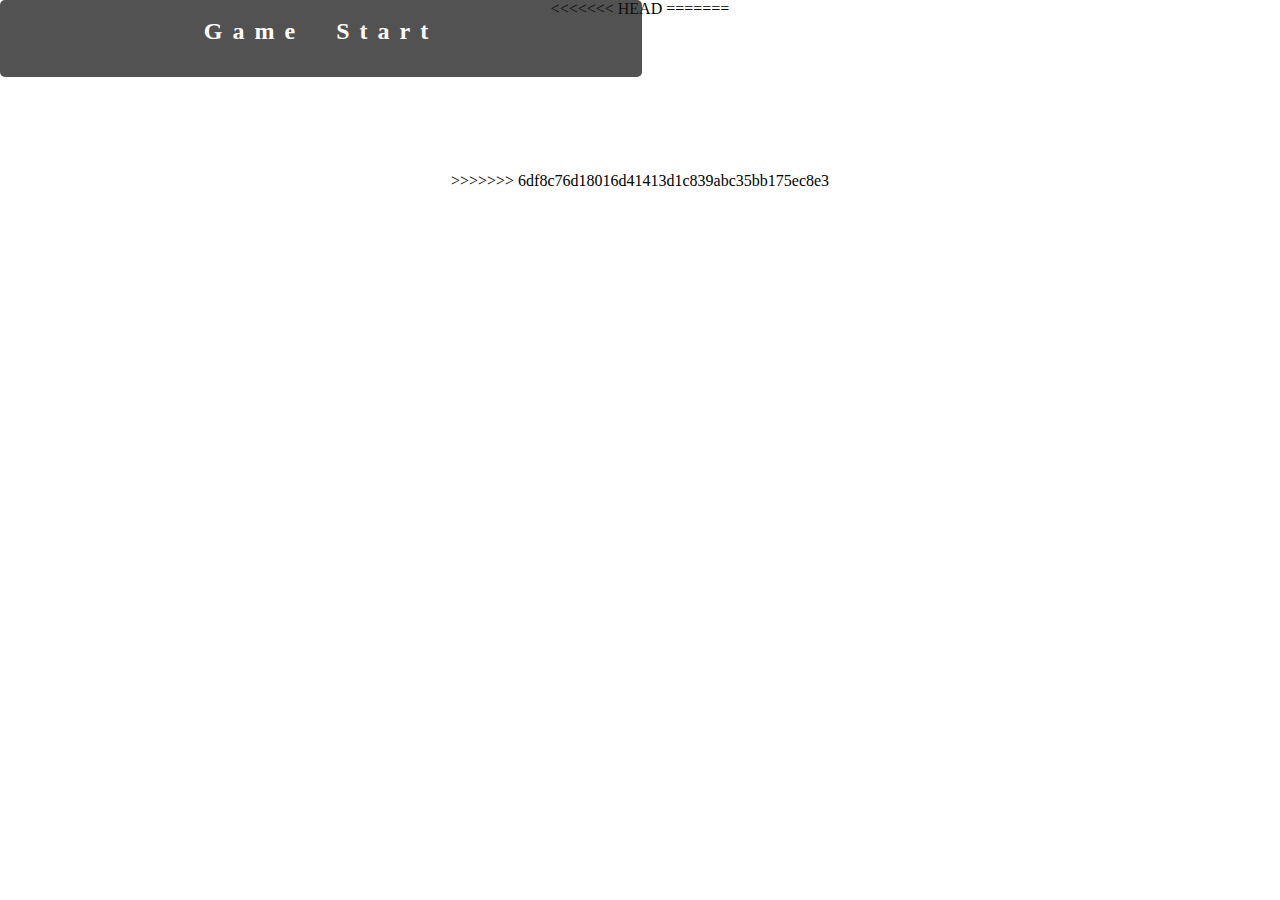
<file: index.html>
<!DOCTYPE html>
<html lang="en">
  <head>
    <meta charset="UTF-8" />
    <meta
      name="viewport"
      content="width=device-width, initial-scale=1.0, maximum-scale=1.0, user-scalable=0"
    />
    <meta http-equiv="X-UA-Compatible" content="ie=edge" />
    <title>JOJO Game</title>
    <link href="index.css" rel="stylesheet" />
    <script
      type="text/javascript"
      src="http://code.jquery.com/jquery-3.1.1.min.js"
    ></script>
  </head>

  <body onload="main()">
    <div id="menu">
      <div id="main">
        <a href="javascript:void(0)" class="button play">Game Start</a>
      </div>
    </div>
<<<<<<< HEAD
    <script>
      var myGamePiece;
      var myBackground;

      var gamecanvas = document.getElementById("myCanvas");
      var bgwidth = gamecanvas.width;
      var bgheight = gamecanvas.height;
      var dios = [];
      var sec = 30;

      function startGame() {
        myGamePieceCheng = new component(
          125,
          125,
          "img/CH_cheng.png",
          200,
          400,
          "image",
          10,
          0
        );

        myBackground = new component(
          800,
          600,
          "img/bg.jpg",
          0,
          0,
          "image",
          0,
          0
        );

        myGameTimer = new component(
          "45px",
          "Comic Sans MS",
          "red",
          5,
          150,
          "text",
          0,
          0
        );
        myGameArea.start();
      }

      var myGameArea = {
        canvas: gamecanvas,
        start: function () {
          this.canvas.width = 800;
          this.canvas.height = 600;
          this.context = this.canvas.getContext("2d");
          document.body.insertBefore(this.canvas, document.body.childNodes[0]);
          this.frameNo = 0;
          this.interval = setInterval(updateGameArea, 20);
        },
        clear: function () {
          this.context.clearRect(0, 0, this.canvas.width, this.canvas.height);
        },
        stop: function () {
          clearInterval(this.interval);
        },
      };

      function component(width, height, color, x, y, type, speedx, speedy) {
        this.type = type;
        if (type == "image") {
          this.image = new Image();
          this.image.src = color;
        }
        if (type == "text") {
          this.text = "" + sec;
        }

        this.width = width;
        this.height = height;
        this.speedX = speedx;
        this.speedY = speedy;
        this.x = x;
        this.y = y;
        this.update = function () {
          ctx = myGameArea.context;
          if (type == "image") {
            ctx.drawImage(this.image, this.x, this.y, this.width, this.height);
          } else if (this.type == "text") {
            ctx.font = this.width + " " + this.height;
            ctx.fillStyle = color;
            ctx.fillText(this.text, this.x, this.y);
          } else {
            ctx.fillStyle = color;
            ctx.fillRect(this.x, this.y, this.width, this.height);
          }
        };
        this.newPos = function () {
          ctx = myGameArea.context;
          if (this.x + 125 > 800) {
            this.speedX = -this.speedX;
            // ctx.translate((700 + this.width),0);
            // ctx.scale(-1,1);
          }
          if (this.x < 0) {
            this.speedX = -this.speedX;
          }

          this.x += this.speedX;
          this.y += this.speedY;
        };
      }

      function testing_click(){
        return function(){
          console.log("element clicked!!!")
        };
      }

      function updateGameArea() {

        ctx = myGameArea.context;
        if (sec == 0) {
          myGameArea.stop();
        }

        myGameArea.clear();
        myBackground.newPos();
        myBackground.update();
        myGamePieceCheng.newPos();
        myGamePieceCheng.update();

        myGameArea.frameNo += 1;
        if (everyinterval(50)) {
          sec--;
          if (sec < 10) {
            myGameTimer.text = "0" + sec;
          } else {
            myGameTimer.text = "" + sec;
          }
        }
        if (myGameArea.frameNo == 1 || everyinterval(70)) {
          while(dios.length < 5){
            dropDio();
          }
        }
        for(i = 0; i < dios.length; i++){
          dios[i].addEventListener("click", testing_click)
        }
        /*將超過畫面的dio消除至於此instead of Component*/
        /*-----------------------------------------------*/
        for(i = 0; i < dios.length; i++){
          if(dios[i].y > 500){
            dios.splice(i, 1);
          }
        }
        
        //myGamePieceDio.setAttribute("onclick", myGamePieceDio.remove())
        
        /*-----------------------------------------------*/
        for (i = 0; i < dios.length; i++) { 
          dios[i].newPos();
          dios[i].update();
        }

        myGameTimer.update();
      }

      function dropDio() {
        //將dropDio的interval改成70
        //while (dios.length < 6) {
        var myGamePieceDio = new component(
          125,
          125,
          "img/CH_DIO.png",
          random(0, 700),  //position of x coor
          50,
          "image",
          0,
          random(4, 8)   //speed of falling
        );
        //myGamePieceDio.onclick = function(){alert('blah')};
        //myGamePieceDio.addEventListener("onclick", function(){alert("umm")});
        dios.push(myGamePieceDio);
        //}
      }

      function clearmove() {
        myGamePiece.image.src = "CH_DIO.png";
        myGamePiece.speedX = 0;
        myGamePiece.speedY = 0;
      }

      function random(min, max) {
        var num = Math.floor(Math.random() * (max - min)) + min;
        return num;
      }

      function everyinterval(n) { 
        if ((myGameArea.frameNo / n) % 1 == 0) {
          return true;
        }
        return false;
      }
    </script>
=======
    <div class="canvas-wrap">
      <canvas class="cover-fit" id="myCanvas"></canvas>
    </div>
    <div id="game-over">
      <!-- <div id="end"> -->
      <!-- <a href="javascript:void(0)" class="button leave">Leave</a>
        <a href="javascript:void(0)" class="button restart">Try again?</a> -->
      <p class="textGameOver">Game Over</p>
      <button class="leave endbutton">Leave</button>
      <button class="restart endbutton">Try again</button>
      <!-- </div> -->
    </div>
>>>>>>> 6df8c76d18016d41413d1c839abc35bb175ec8e3
  </body>
  <script type="text/javascript" src="game.js"></script>
</html>
</file>
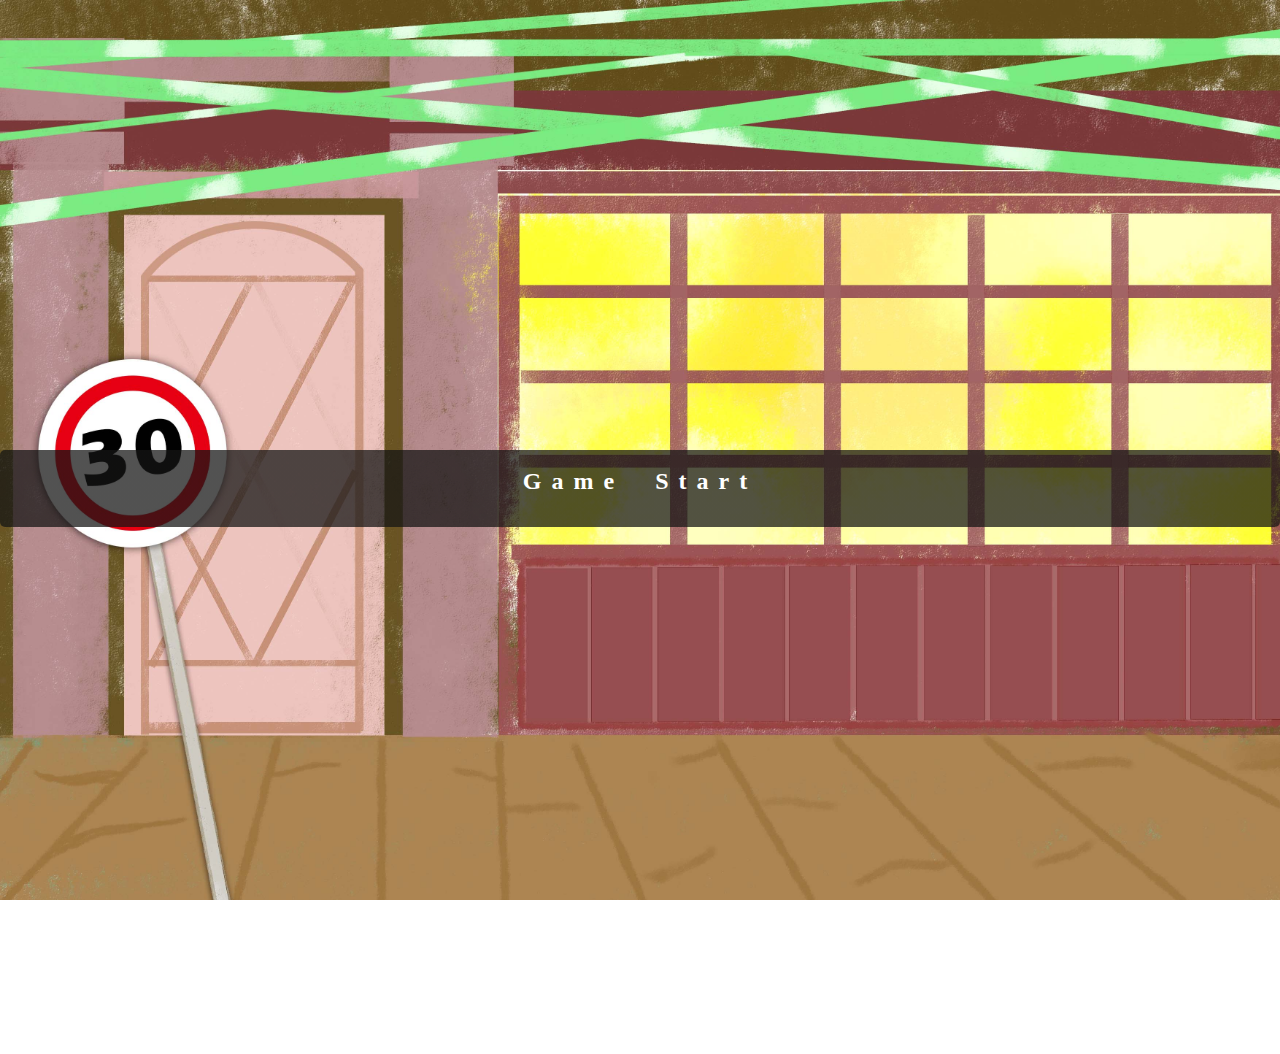
<file: webGame/index.html>
<!DOCTYPE html>
<html lang="en">
  <head>
    <meta charset="UTF-8" />
    <meta
      name="viewport"
      content="width=device-width, initial-scale=1.0, maximum-scale=1.0, user-scalable=0"
    />
    <meta http-equiv="X-UA-Compatible" content="ie=edge" />
    <title>JOJO Game</title>
    <link href="index.css" rel="stylesheet" />
    <script
      type="text/javascript"
      src="http://code.jquery.com/jquery-3.1.1.min.js"
    ></script>
  </head>

  <body onload="main()">
    <div id="menu">
      <div id="main">
        <a href="javascript:void(0)" class="button play">Game Start</a>
      </div>
    </div>
    <div class="canvas-wrap">
      <canvas class="cover-fit" id="myCanvas"></canvas>
    </div>
    <div id="game-over">
      <!-- <div id="end"> -->
      <!-- <a href="javascript:void(0)" class="button leave">Leave</a>
        <a href="javascript:void(0)" class="button restart">Try again?</a> -->
      <!-- <p class="textGameOver">Game Over</p> -->
      <a href="javascript:void(0)" class="button restart">Game Over</a>
      <!-- <button class="leave endbutton">Leave</button> -->
      <!-- <button class="restart endbutton">Try again</button> -->
      <!-- </div> -->
    </div>
    <div id="game-clear">
      <p class="textGameOver">Game Clear</p>
    </div>
    <div id="game-restart">
      <a href="javascript:void(0)" class="button restart">Restart</a>
    </div>
  </body>
  <script type="text/javascript" src="game.js"></script>
</html>
</file>
<file: index.css>
:root {
  --bgwidth: 640px;
  --bgheight: 360px;
  --shift: 0px;
  --display: none;
}
body {
  margin: 0 auto;
  width: 100vw;
  height: 100vh;
  text-align: center;
}

#menu {
  /* display: none; */
  width: calc(var(--bgwidth) * 1px);
  height: calc(var(--bgheight) * 1px);
}
#menu.main {
  width: calc(var(--bgwidth) * 1px);
  height: calc(var(--bgheight) * 1px);
}
#main {
  background-size: cover;
  height: calc(var(--bgheight) * 1px);
  width: calc(var(--bgwidth) * 1px);
  position: absolute;
  top: var(--bgheight) / 2;
  left: calc(var(--shift) * 1px);
  text-decoration: none;
}
.button {
  display: block;
  width: var(--bgwidth);
  margin: 0 auto;
  height: 75px;
  line-height: 60px;
  text-decoration: none;
  font-family: cursive;
  font-weight: bold;
  font-size: x-large;
  letter-spacing: 10px;
  word-spacing: 15px;
  border: 1px solid hsla(0, 0%, 5%, 0);
  color: white;
  font-weight: bold;
  background-color: hsla(60, 2%, 8%, 0.485);
  background-image: -webkit-linear-gradient(
    bottom,
    hsla(60, 2%, 8%, 0.485) 0%,
    hsla(60, 2%, 8%, 0.485) 100%
  );
  background-image: linear-gradient(
    to bottom,
    hsla(60, 2%, 8%, 0.485) 0%,
    hsla(60, 2%, 8%, 0.485) 100%
  );
  border-radius: 5px;
  position: relative;
  top: calc(var(--bgheight) / 2 * 1px);
}
.button:hover {
  color: rgb(243, 220, 190);
  background-color: #5c595a65;
  background-image: -webkit-linear-gradient(
    bottom,
    #757575c6 0%,
    #757575c6 100%
  );
  background-image: linear-gradient(to bottom, #757575c6 0%, #757575c6 100%);
}
#game-over {
  display: none;
  width: calc(var(--bgwidth) * 1px);
  height: calc(var(--bgheight) * 1px);
  z-index: 1;
  position: absolute;
  top: 0;
  left: calc(var(--shift) * 1px);
}
.endbutton {
  background-color: rgb(247, 203, 24);
  color: black;
  font-size: 25px;
  font-family: cursive;
  border-radius: 5px;
  border: none;
  margin-left: 5px;
}
.endbutton:hover {
  background-color: rgb(247, 162, 24);
  color: rgb(255, 255, 255);
  font-size: 25px;
  font-family: cursive;
  border-radius: 5px;
  border: none;
  margin-left: 5px;
}
.textGameOver {
  /* width: var(--bgwidth); */
  color: rgb(255, 255, 255);
  font-family: cursive;
  font-weight: bold;
  font-size: x-large;
  letter-spacing: 10px;
  word-spacing: 15px;
  background-color: hsla(60, 2%, 8%, 0.667);
  position: relative;
  top: calc(var(--bgheight) / 2 * 1px);
  left: calc(var(--shift) * 1px);
  /* height: 45px; */
}
@keyframes move {
  0% {
    transform: translate(var(--x-position), var(--y-position));
  }
  100% {
    transform: translate(200%);
  }
}
</file>
<file: webGame/index.css>
:root {
  --bgwidth: 640px;
  --bgheight: 360px;
  --shift: 0px;
  --display: none;
}
body {
  margin: 0 auto;
  width: 100vw;
  height: 100vh;
  text-align: center;
}

#menu {
  /* display: none; */
  width: calc(var(--bgwidth) * 1px);
  height: calc(var(--bgheight) * 1px);
}
#menu.main {
  width: calc(var(--bgwidth) * 1px);
  height: calc(var(--bgheight) * 1px);
}
#main {
  background-size: cover;
  height: calc(var(--bgheight) * 1px);
  width: calc(var(--bgwidth) * 1px);
  position: absolute;
  top: var(--bgheight) / 2;
  left: calc(var(--shift) * 1px);
  text-decoration: none;
}
.button {
  display: block;
  width: var(--bgwidth);
  margin: 0 auto;
  height: 75px;
  line-height: 60px;
  text-decoration: none;
  font-family: serif, sans-serif, cursive, fantasy, monospace;
  font-weight: bold;
  font-size: x-large;
  letter-spacing: 10px;
  word-spacing: 15px;
  border: 1px solid hsla(0, 0%, 5%, 0);
  color: white;
  font-weight: bold;
  background-color: hsla(60, 2%, 8%, 0.485);
  background-image: -webkit-linear-gradient(
    bottom,
    hsla(60, 2%, 8%, 0.485) 0%,
    hsla(60, 2%, 8%, 0.485) 100%
  );
  background-image: linear-gradient(
    to bottom,
    hsla(60, 2%, 8%, 0.485) 0%,
    hsla(60, 2%, 8%, 0.485) 100%
  );
  border-radius: 5px;
  position: relative;
  top: calc(var(--bgheight) / 2 * 1px);
}
.button:hover {
  color: rgb(243, 220, 190);
  background-color: #5c595a65;
  background-image: -webkit-linear-gradient(
    bottom,
    #757575c6 0%,
    #757575c6 100%
  );
  background-image: linear-gradient(to bottom, #757575c6 0%, #757575c6 100%);
}
#game-over {
  display: none;
  width: calc(var(--bgwidth) * 1px);
  height: calc(var(--bgheight) * 1px);
  z-index: 1;
  position: absolute;
  top: 0;
  left: calc(var(--shift) * 1px);
}
#game-clear {
  display: none;
  width: calc(var(--bgwidth) * 1px);
  height: calc(var(--bgheight) * 1px);
  z-index: 1;
  position: absolute;
  top: 0;
  left: calc(var(--shift) * 1px);
}
#game-restart {
  display: none;
  width: calc(var(--bgwidth) * 1px);
  height: calc(var(--bgheight) * 1px);
  z-index: 1;
  position: absolute;
  top: 0;
  left: calc(var(--shift) * 1px);
}
.endbutton {
  background-color: rgb(247, 203, 24);
  color: black;
  font-size: 25px;
  font-family: serif, sans-serif, cursive, fantasy, monospace;
  border-radius: 5px;
  border: none;
  margin-left: 5px;
}
.endbutton:hover {
  background-color: rgb(247, 162, 24);
  color: rgb(255, 255, 255);
  font-size: 25px;
  font-family: serif, sans-serif, cursive, fantasy, monospace;
  border-radius: 5px;
  border: none;
  margin-left: 5px;
}
.textGameOver {
  /* width: var(--bgwidth); */
  color: rgb(255, 255, 255);
  font-family: serif, sans-serif, cursive, fantasy, monospace;
  font-weight: bold;
  font-size: x-large;
  letter-spacing: 10px;
  word-spacing: 15px;
  background-color: hsla(60, 2%, 8%, 0.667);
  position: relative;
  top: calc(var(--bgheight) / 2 * 1px);
  left: calc(var(--shift) * 1px);
  /* height: 45px; */
}
@keyframes move {
  0% {
    transform: translate(var(--x-position), var(--y-position));
  }
  100% {
    transform: translate(200%);
  }
}
</file>
